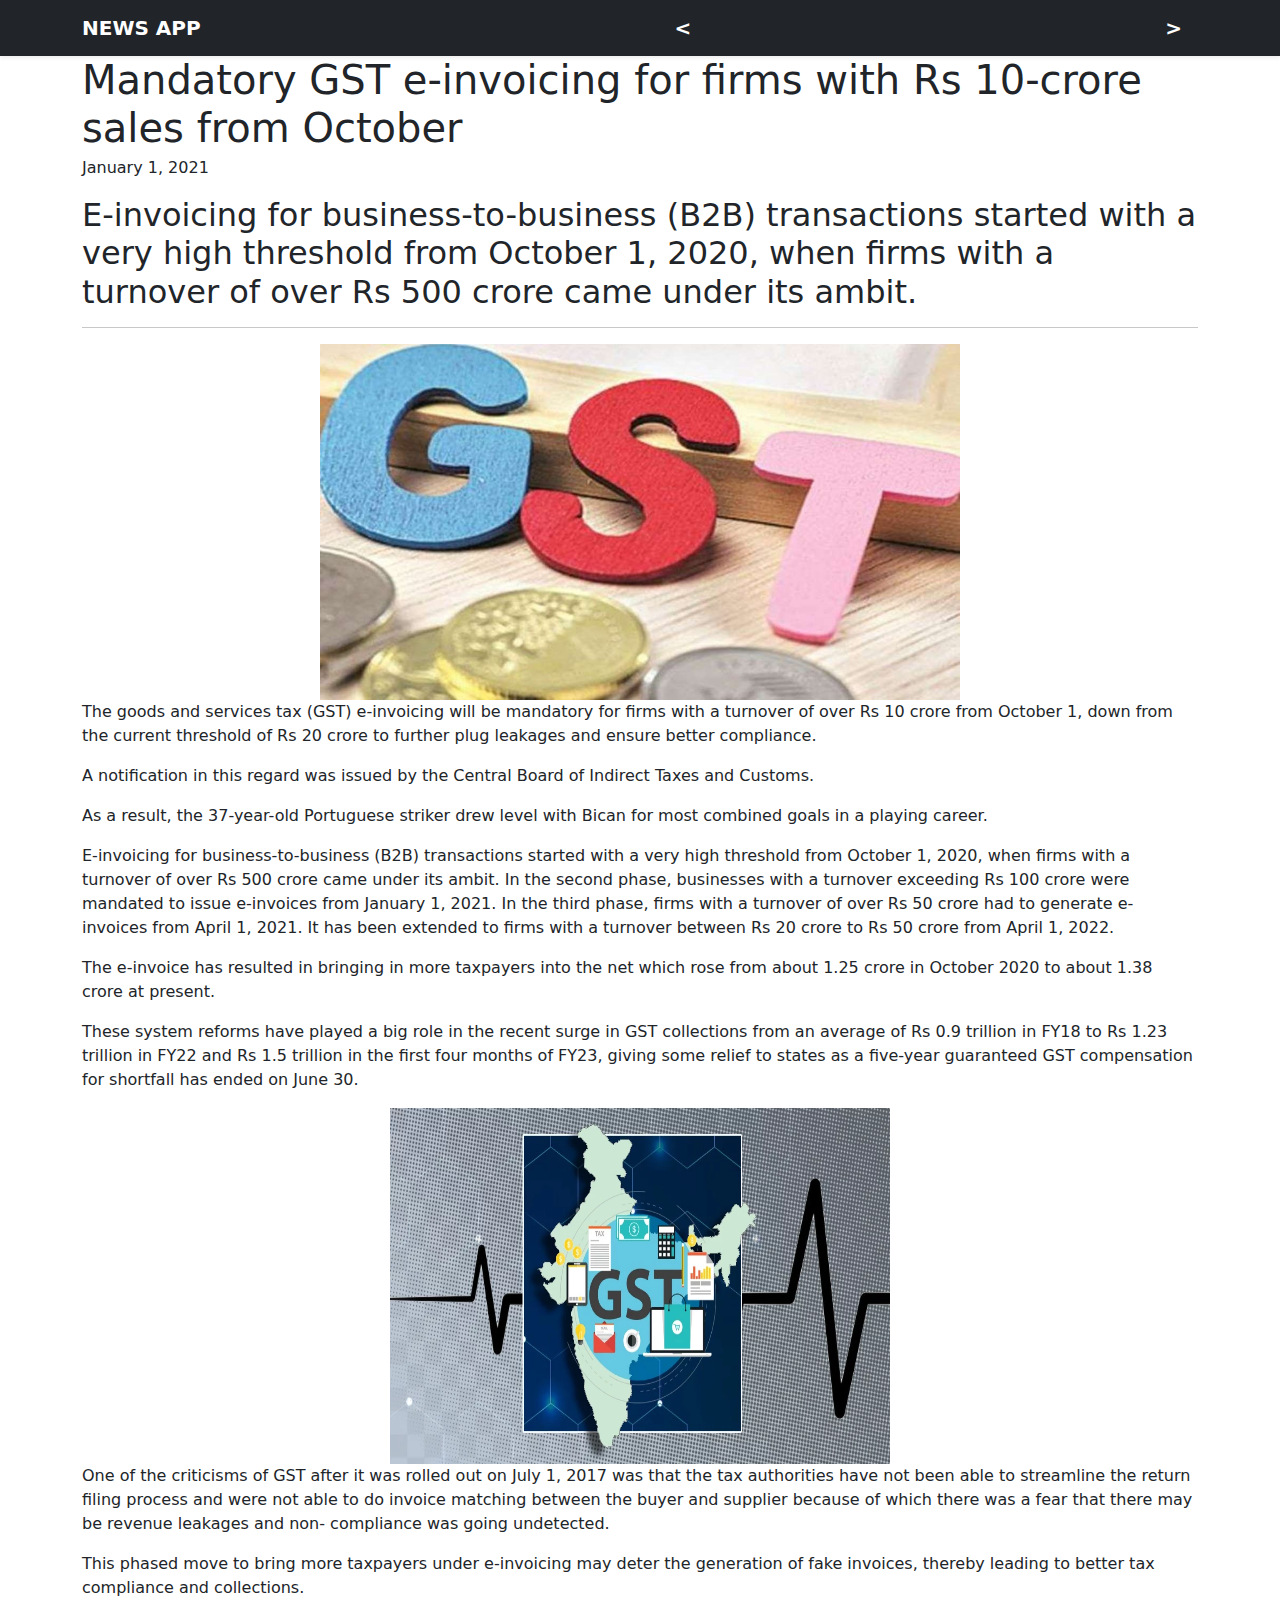
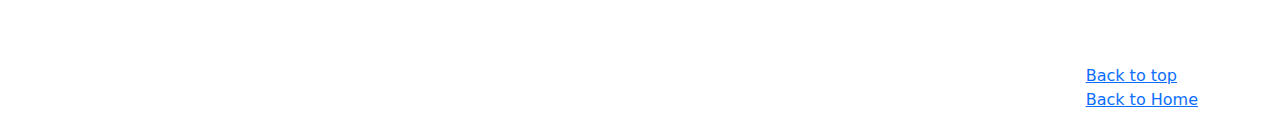
<file: newsapp/static/images/GST.html>
<!DOCTYPE html>
<!-- saved from url=(0026)http://localhost:8000/gst/ -->
<html><head><meta http-equiv="Content-Type" content="text/html; charset=UTF-8">
    <title> GST </title>
    
        
        <meta name="viewport" content="width=device-width, initial-scale=1">
        <meta name="description" content="">
        <meta name="author" content="Mark Otto, Jacob Thornton, and Bootstrap contributors">
        <meta name="generator" content="Hugo 0.101.0">
        <title> PATRICIAN NEWS </title>
    
        <link rel="canonical" href="https://getbootstrap.com/docs/5.2/examples/album/">
        
        <!-- Bootstrap core CSS -->
        <link href="./GST_files/bootstrap.min.css" rel="stylesheet" integrity="sha384-gH2yIJqKdNHPEq0n4Mqa/HGKIhSkIHeL5AyhkYV8i59U5AR6csBvApHHNl/vI1Bx" crossorigin="anonymous">
        
        
    
    <link href="./GST_files/bootstrap.min(1).css" rel="stylesheet" integrity="sha384-gH2yIJqKdNHPEq0n4Mqa/HGKIhSkIHeL5AyhkYV8i59U5AR6csBvApHHNl/vI1Bx" crossorigin="anonymous">
    
        <!-- Favicons -->
    <link rel="apple-touch-icon" href="http://localhost:8000/docs/5.2/assets/img/favicons/apple-touch-icon.png" sizes="180x180">
    <link rel="icon" href="http://localhost:8000/docs/5.2/assets/img/favicons/favicon-32x32.png" sizes="32x32" type="image/png">
    <link rel="icon" href="http://localhost:8000/docs/5.2/assets/img/favicons/favicon-16x16.png" sizes="16x16" type="image/png">
    <link rel="manifest" href="http://localhost:8000/docs/5.2/assets/img/favicons/manifest.json">
    <link rel="mask-icon" href="http://localhost:8000/docs/5.2/assets/img/favicons/safari-pinned-tab.svg" color="#712cf9">
    <link rel="icon" href="http://localhost:8000/docs/5.2/assets/img/favicons/favicon.ico">
    <meta name="theme-color" content="#712cf9">
    
    
        <style>
          .bd-placeholder-img {
            font-size: 1.125rem;
            text-anchor: middle;
            -webkit-user-select: none;
            -moz-user-select: none;
            user-select: none;
          }
    
          @media (min-width: 768px) {
            .bd-placeholder-img-lg {
              font-size: 3.5rem;
            }
          }
    
          .b-example-divider {
            height: 3rem;
            background-color: rgba(0, 0, 0, .1);
            border: solid rgba(0, 0, 0, .15);
            border-width: 1px 0;
            box-shadow: inset 0 .5em 1.5em rgba(0, 0, 0, .1), inset 0 .125em .5em rgba(0, 0, 0, .15);
          }
    
          .b-example-vr {
            flex-shrink: 0;
            width: 1.5rem;
            height: 100vh;
          }
    
          .bi {
            vertical-align: -.125em;
            fill: currentColor;
          }
    
          .nav-scroller {
            position: relative;
            z-index: 2;
            height: 2.75rem;
            overflow-y: hidden;
          }
    
          .nav-scroller .nav {
            display: flex;
            flex-wrap: nowrap;
            padding-bottom: 1rem;
            margin-top: -1px;
            overflow-x: auto;
            text-align: center;
            white-space: nowrap;
            -webkit-overflow-scrolling: touch;
          }
        </style>
    
    </head>
    
    
    <body>    
    <header>
      <div class="collapse bg-dark" id="navbarHeader">
        <div class="container">
          <div class="row">
            <div class="col-sm-8 col-md-7 py-4">
              <h4><a href="http://localhost:8000/about/" class="text-white">About</a></h4>
              "&gt;"
              <p class="text-muted">Patrician News of India, established in 2001, is a Christian minority Informational self-financing News Firm affiliated to the Government Of India.</p>
            </div>
          </div>
        </div>
      </div>
      <div class="navbar navbar-dark bg-dark shadow-sm">
        <div class="container">
          <a href="http://localhost:8000/" class="navbar-brand ">
            <strong>NEWS APP</strong>
          </a>
          <a href="http://localhost:8000/ronaldo/" class="navbar-brand "><strong> &lt; </strong></a><strong><a href="http://localhost:8000/chess/" class="navbar-brand d-flex align-items-center"> &gt; </a></strong>
        </div>
      </div>
    </header>
    

    <main class="container">
          <div class="col-md-6 px-0">
        </div>
      
            <article class="blog-post">
              <h1 class="blog-post-title mb-1">Mandatory GST e-invoicing for firms with Rs 10-crore sales from October</h1>
              <p class="blog-post-meta">January 1, 2021 </p>
      
              <h2 itemprop="description" class="synopsis">E-invoicing for business-to-business (B2B) transactions started with a
                   very high threshold from October 1, 2020, when firms with a turnover of over Rs 500 crore came under its ambit.
            </h2>
              <hr>
              <center>
                  <img src="./GST_files/gst1.jpg" alt="gst info " width="640" height="356" data-lazy-loaded="true" style="">
            </center>
              <p>The goods and services tax (GST) e-invoicing will be mandatory for firms with a turnover of over Rs 10 crore from October 
                  1, down from the current threshold of Rs 20 crore to further plug leakages and ensure better compliance.</p>
              <p>A notification in this regard was issued by the Central Board of Indirect Taxes and Customs.</p>
        
                <p>As a result, the 37-year-old Portuguese striker drew level with Bican for most combined goals in a playing career.</p>
              <p>E-invoicing for business-to-business (B2B) transactions started with a very high threshold from October 1, 2020, when firms with a turnover of over Rs 500 crore came under its ambit. In the second phase, businesses with a turnover exceeding Rs 100 crore were mandated to issue e-invoices from January 1, 2021. In the third phase, firms with a turnover of over Rs 50 crore had to generate e-invoices from April 1, 2021. It has been extended to firms with a turnover between Rs 20 crore to Rs 50 crore from April 1, 2022.</p>
              <p>The e-invoice has resulted in bringing in more taxpayers into the net which rose from about 1.25 crore in October 2020 to about 1.38 crore at present.</p>
              <p>These system reforms have played a big role in the recent surge in GST collections from an average of Rs 0.9 trillion in FY18 to Rs 1.23 trillion in FY22 and Rs 1.5 trillion in the first four months of FY23, giving some relief to states as a five-year guaranteed GST compensation for shortfall has ended on June 30.</p>
              <center>
                <img src="./GST_files/gst2.jpg" alt="gst info" width="500" height="356" data-lazy-loaded="true" style="">
          </center>
              <p>One of the criticisms of GST after it was rolled out on July 1, 2017 was that the tax authorities have not been able to streamline the return filing process and were not able to do invoice matching between the buyer and supplier because of which there was a fear that there may be revenue leakages and non- compliance was going undetected.</p>
              <p>This phased move to bring more taxpayers under e-invoicing may deter the generation of fake invoices, thereby leading to better tax compliance and collections.</p>
      
      </article></main>

      <footer class="text-muted py-5">
        <div class="container">
          <p class="float-end mb-1">
            <a href="http://localhost:8000/gst/#">Back to top</a><br>
            <a href="http://localhost:8000/">Back to Home</a>
          </p>
        </div>
      </footer>
    
</body></html>
</file>
